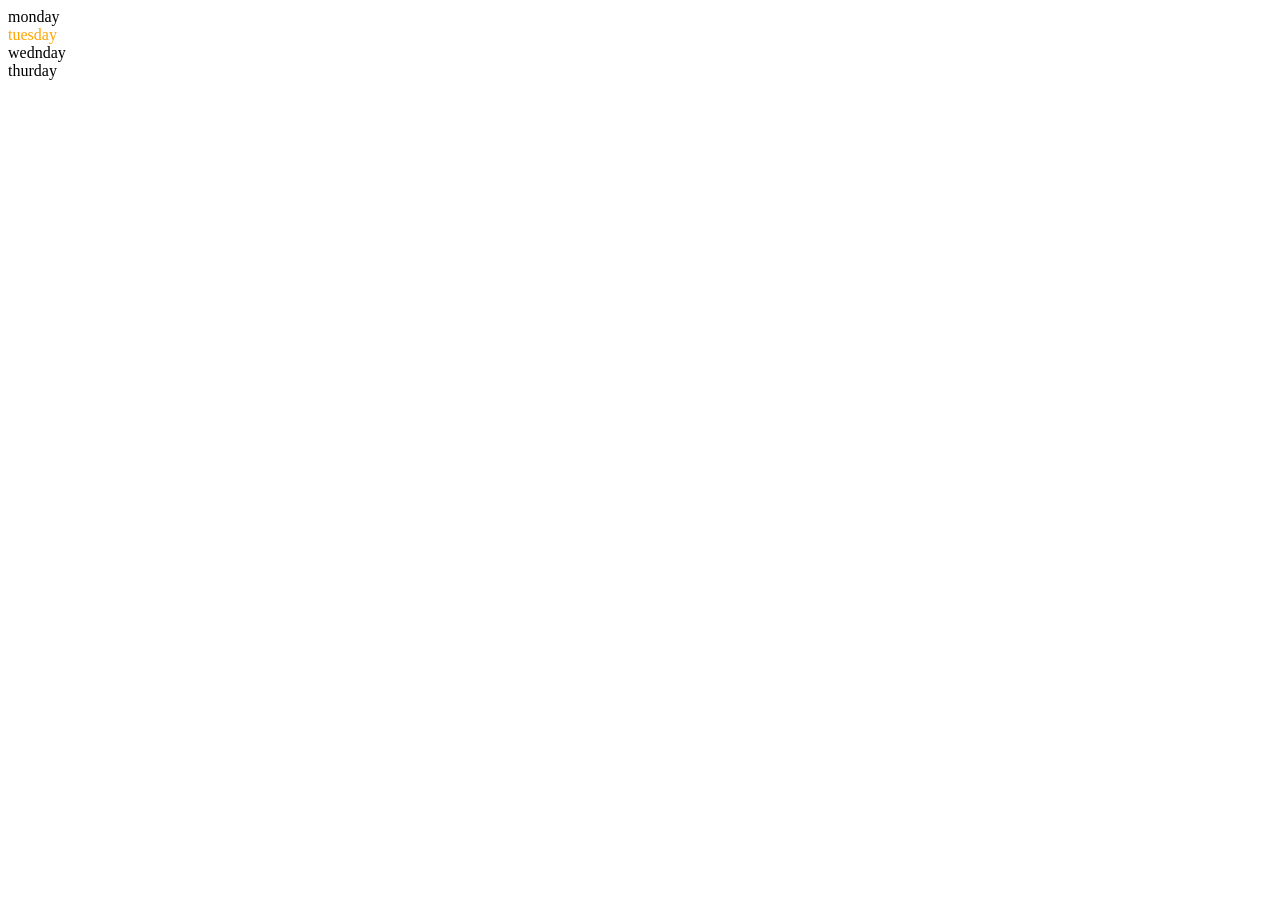
<file: DOM/elements.html>
<!DOCTYPE html>
<html lang="en">
<head>
    <meta charset="UTF-8">
    <title>DOM</title>
</head>
<body>
  <div class="parent">
    <div class="day">monday</div>
    <div class="day">tuesday</div>
    <div class="day">wednday</div>
    <div class="day">thurday</div>
  </div>
</body>
<script>
    const parent=document.querySelector(".parent");
    console.log(parent);
    console.log(parent.children);
    console.log(parent.children[1].innerHTML);

    // bcoz for loop works only on html collection and parent.children gives html collection
    for (let i = 0; i < parent.children.length; i++) {
        console.log(parent.children[i].innerHTML);
        
    }
//from going to parent to child
    parent.children[1].style.color="orange";
    console.log(parent.firstElementChild);//    <div class="day">monday</div>

    console.log(parent.lastElementChild);//    <div class="day">thurday</div>

// from going to child to parent
const dayOne=document.querySelector('.day');
console.log(dayOne);//<div class="day">monday
    console.log(dayOne.parentElement);
     console.log(dayOne.nextElementSibling);

     console.log("NODES=",parent.childNodes);
     
    
    

    

    
    
    
</script>
</html>
</file>
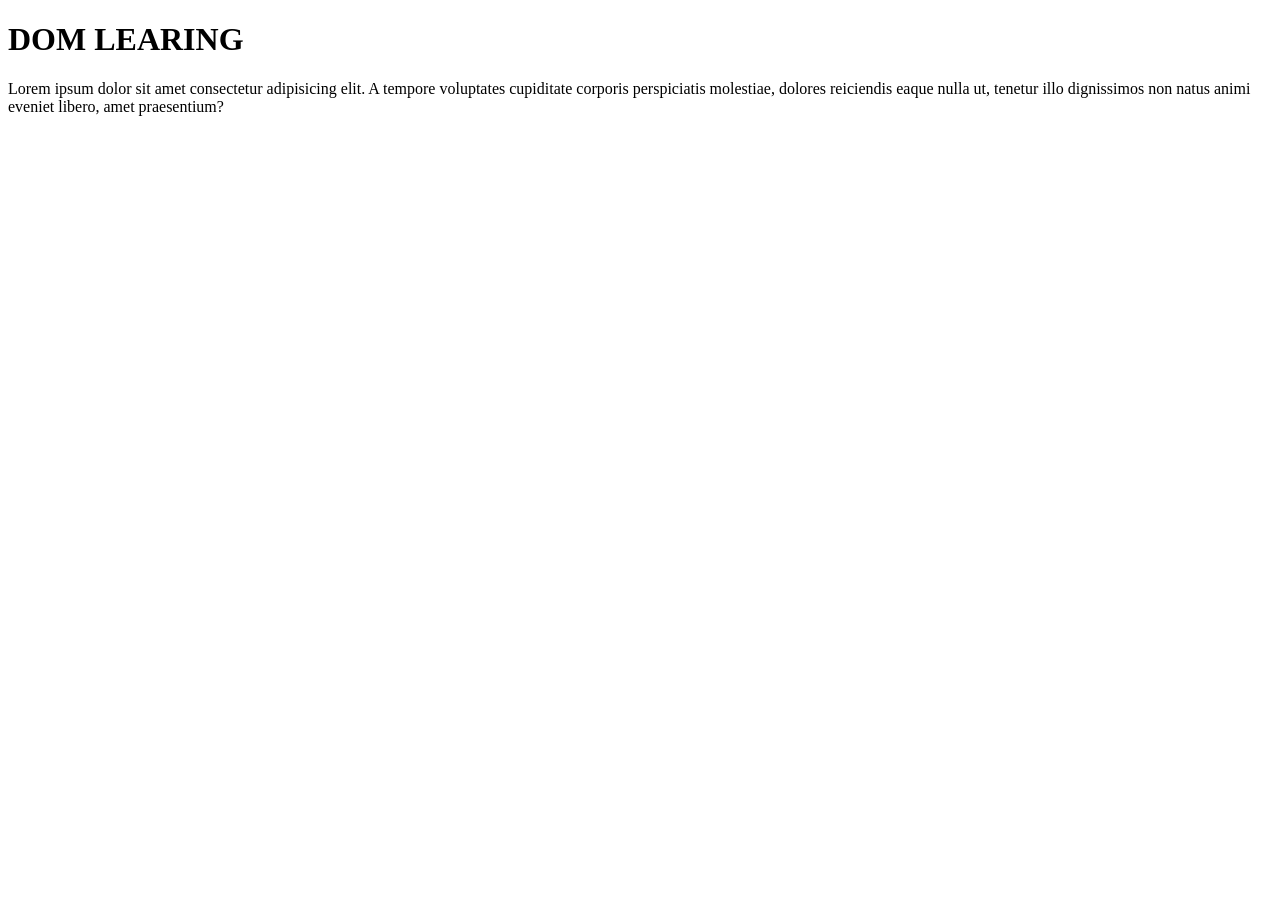
<file: DOM/selectors.html>
<!DOCTYPE html>
<html lang="en">
<head>
    <meta charset="UTF-8">
    <title>DOM</title>
</head>
<body>
    <h1 id="title" class="heading">DOM LEARING</h1>
    <p>Lorem ipsum dolor sit amet consectetur adipisicing elit. A tempore voluptates cupiditate corporis perspiciatis molestiae, dolores reiciendis eaque nulla ut, tenetur illo dignissimos non natus animi eveniet libero, amet praesentium?</p>
    
</body>
</html>
</file>
